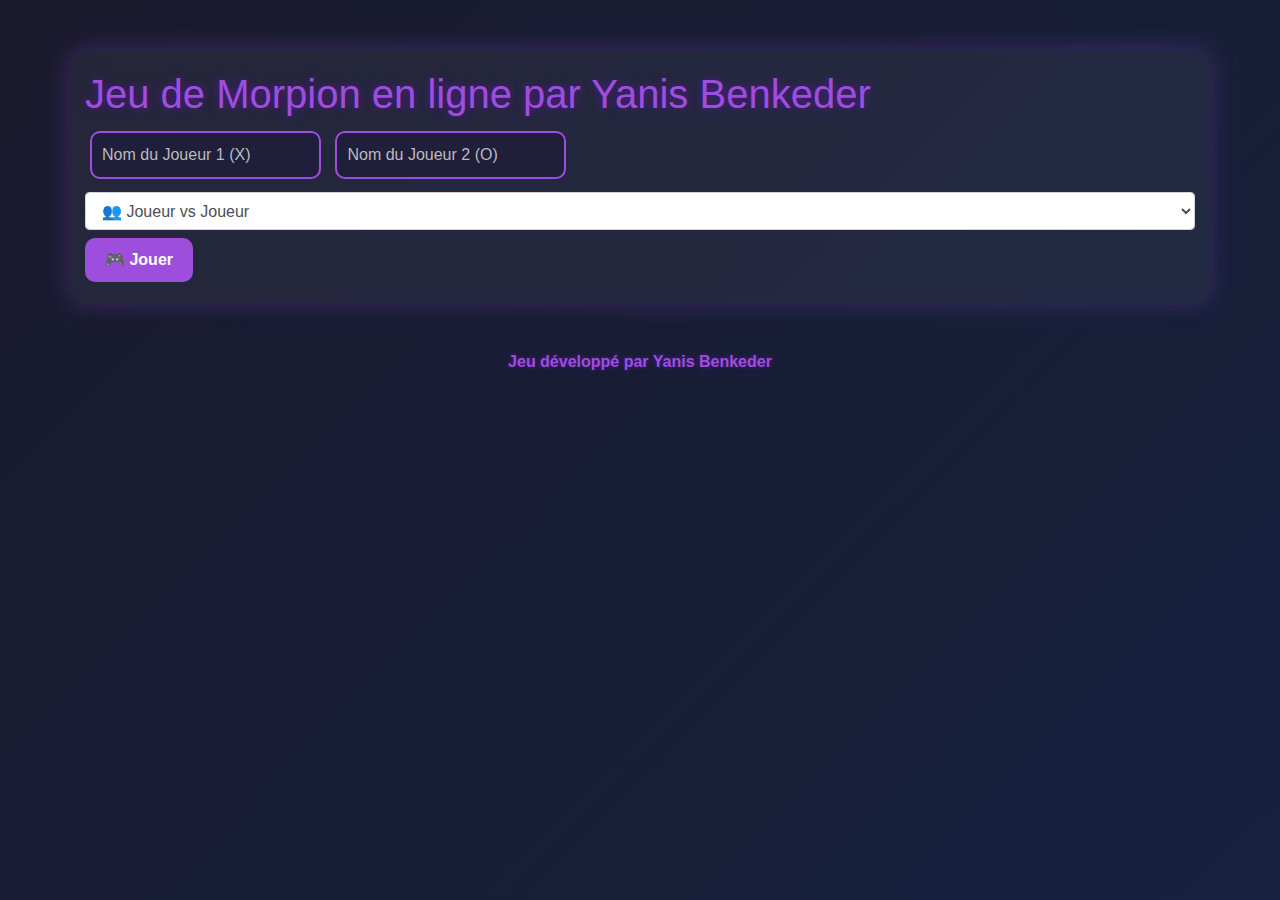
<file: index.html>
<!doctype html>
<html lang="fr">
  <head>
    <meta charset="UTF-8" />
    <meta name="viewport" content="width=device-width, initial-scale=1.0" />

    <title>Yanis Benkeder | Jeu de Morpion en ligne</title>

    <link rel="stylesheet" href="style.css" />
    <link
      rel="stylesheet"
      href="https://maxcdn.bootstrapcdn.com/bootstrap/4.5.2/css/bootstrap.min.css"
    />
  </head>
  <body>
    <div class="container">
      <h1>Jeu de Morpion en ligne par Yanis Benkeder</h1>

      <div id="formContainer">
        <input type="text" id="player1" placeholder="Nom du Joueur 1 (X)" />
        <input type="text" id="player2" placeholder="Nom du Joueur 2 (O)" />

        <select id="gameMode" class="form-control mt-2">
          <option value="pvp">👥 Joueur vs Joueur</option>
          <option value="cpu">🤖 Joueur vs Ordinateur</option>
        </select>

        <button id="startGame" class="btn btn-primary mt-2">🎮 Jouer</button>
      </div>

      <div id="gameContainer" class="d-none">
        <!-- 📊 Score -->
        <div id="scoreBoard" class="mb-3">
          <span id="nameP1">Joueur 1</span> (<strong>X</strong>) :
          <span id="scoreP1">0</span>
          |
          <span id="nameP2">Joueur 2</span> (<strong>O</strong>) :
          <span id="scoreP2">0</span>
        </div>

        <div class="row">
          <div class="col-4 box" data-index="0"></div>
          <div class="col-4 box" data-index="1"></div>
          <div class="col-4 box" data-index="2"></div>
        </div>
        <div class="row">
          <div class="col-4 box" data-index="3"></div>
          <div class="col-4 box" data-index="4"></div>
          <div class="col-4 box" data-index="5"></div>
        </div>
        <div class="row">
          <div class="col-4 box" data-index="6"></div>
          <div class="col-4 box" data-index="7"></div>
          <div class="col-4 box" data-index="8"></div>
        </div>

        <div id="statusArea" class="mt-3"></div>
      </div>
    </div>

    <footer class="text-center mt-5 mb-3">
      <p>Jeu développé par Yanis Benkeder</p>
    </footer>

    <script src="https://code.jquery.com/jquery-3.5.1.min.js"></script>
    <script src="script.js"></script>
  </body>
</html>
</file>
<file: style.css>
/* 🌙 Dark + Violet Theme */
body {
  font-family: "Segoe UI", Roboto, sans-serif;
  background: linear-gradient(135deg, #1a1a2e, #16213e);
  color: #e0e0ff;
  text-align: center;
  padding-top: 50px;
  min-height: 100vh;
}

h1 {
  font-size: 1.8rem;
  margin-bottom: 20px;
  color: #9d4edd;
  text-shadow: 0px 0px 10px #5a189a;
}

.container {
  width: 100%;
  max-width: 600px;
  margin: 0 auto;
  background: rgba(255, 255, 255, 0.05);
  padding: 20px;
  border-radius: 15px;
  box-shadow: 0 0 25px rgba(157, 78, 221, 0.3);
}

#formContainer input {
  margin: 5px;
  padding: 10px;
  border: 2px solid #9d4edd;
  border-radius: 10px;
  background: #1f1f3b;
  color: #fff;
  outline: none;
}

#formContainer input::placeholder {
  color: #bbb;
}

#formContainer button {
  background: #9d4edd;
  border: none;
  border-radius: 10px;
  padding: 10px 20px;
  font-weight: bold;
  color: #fff;
  cursor: pointer;
  transition: 0.3s;
}

#formContainer button:hover {
  background: #7b2cbf;
  transform: scale(1.05);
}

.box {
  height: 100px;
  border: 2px solid #9d4edd;
  display: flex;
  justify-content: center;
  align-items: center;
  font-size: 2.5em;
  font-weight: bold;
  cursor: pointer;
  user-select: none;
  transition:
    background 0.3s,
    transform 0.2s;
}

.box:hover {
  background: rgba(157, 78, 221, 0.2);
  transform: scale(1.05);
}

#statusArea {
  margin-top: 15px;
  font-size: 1.2rem;
  color: #e0e0ff;
}

footer {
  font-weight: bold;
  color: #9d4edd;
  margin-top: 30px;
  text-shadow: 0px 0px 5px #5a189a;
}

/* 🎉 Animation de victoire */
.winner {
  animation: winnerFlash 1s infinite alternate;
  color: #ffdd00 !important;
  text-shadow:
    0px 0px 20px #ffdd00,
    0px 0px 40px #ff8800;
}

@keyframes winnerFlash {
  from {
    transform: scale(1);
  }
  to {
    transform: scale(1.2);
  }
}
/* 📱 Responsive design */
@media (max-width: 768px) {
  .box {
    height: 80px;
    font-size: 2em;
  }

  h1 {
    font-size: 1.4rem;
  }

  #formContainer input {
    width: 90%;
    margin-bottom: 10px;
  }

  #formContainer button {
    width: 90%;
  }

  .container {
    padding: 15px;
  }
}

@media (max-width: 480px) {
  .box {
    height: 70px;
    font-size: 1.8em;
  }

  h1 {
    font-size: 1.2rem;
  }
}
/* 🔄 Bouton Rejouer */
.btn-replay {
  margin-top: 15px;
  background: #9d4edd;
  border: none;
  padding: 10px 20px;
  border-radius: 12px;
  font-weight: bold;
  color: #fff;
  cursor: pointer;
  transition: 0.3s;
}

.btn-replay:hover {
  background: #7b2cbf;
  transform: scale(1.1);
}
#scoreP1,
#scoreP2 {
  color: #ffdd00;
}
#nameP1,
#nameP2 {
  color: #9d4edd;
}
</file>
